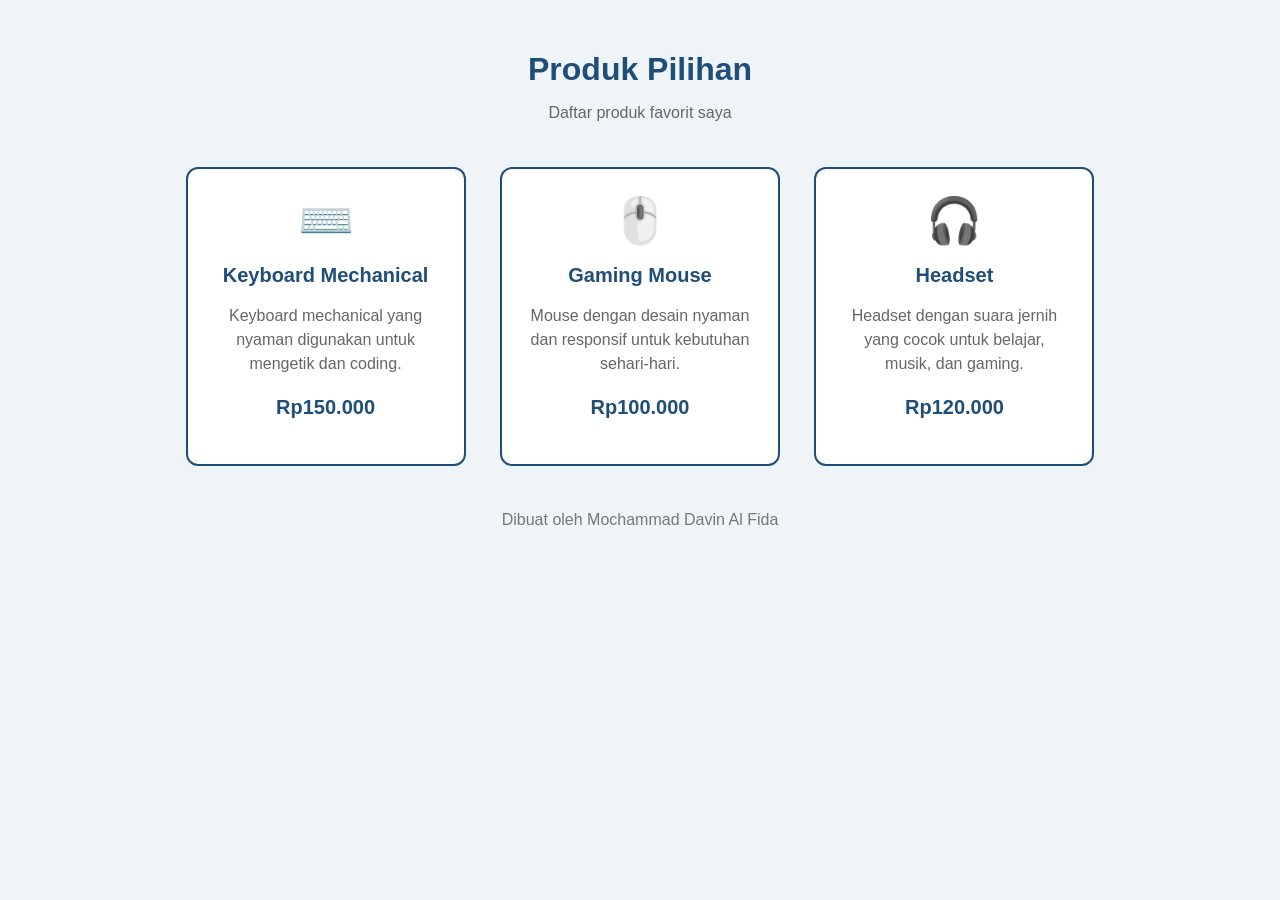
<file: UPRAK_3_CSS_Mochammad_Davin_Al_Fida/UPRAK_3_CSS/index.html>
<!DOCTYPE html>
<html lang="id">
<head>
    <meta charset="UTF-8">
    <meta name="viewport" content="width=device-width, initial-scale=1.0">
    <title>UPRAK 3 - Kartu Produk</title>
    <link rel="stylesheet" href="style.css">
</head>
<body>

    <h1>Produk Pilihan</h1>
    <p class="subtitle">Daftar produk favorit saya</p>

    <div class="container">

        <div class="produk">
            <div class="icon">⌨️</div>
            <h2>Keyboard Mechanical</h2>
            <p class="deskripsi">
                Keyboard mechanical yang nyaman digunakan untuk mengetik dan coding.
            </p>
            <p class="harga">Rp150.000</p>
        </div>

        <div class="produk">
            <div class="icon">🖱️</div>
            <h2>Gaming Mouse</h2>
            <p class="deskripsi">
                Mouse dengan desain nyaman dan responsif untuk kebutuhan sehari-hari.
            </p>
            <p class="harga">Rp100.000</p>
        </div>

        <div class="produk">
            <div class="icon">🎧</div>
            <h2>Headset</h2>
            <p class="deskripsi">
                Headset dengan suara jernih yang cocok untuk belajar, musik, dan gaming.
            </p>
            <p class="harga">Rp120.000</p>
        </div>

    </div>

    <footer>
        Dibuat oleh Mochammad Davin Al Fida
    </footer>

</body>
</html>
</file>
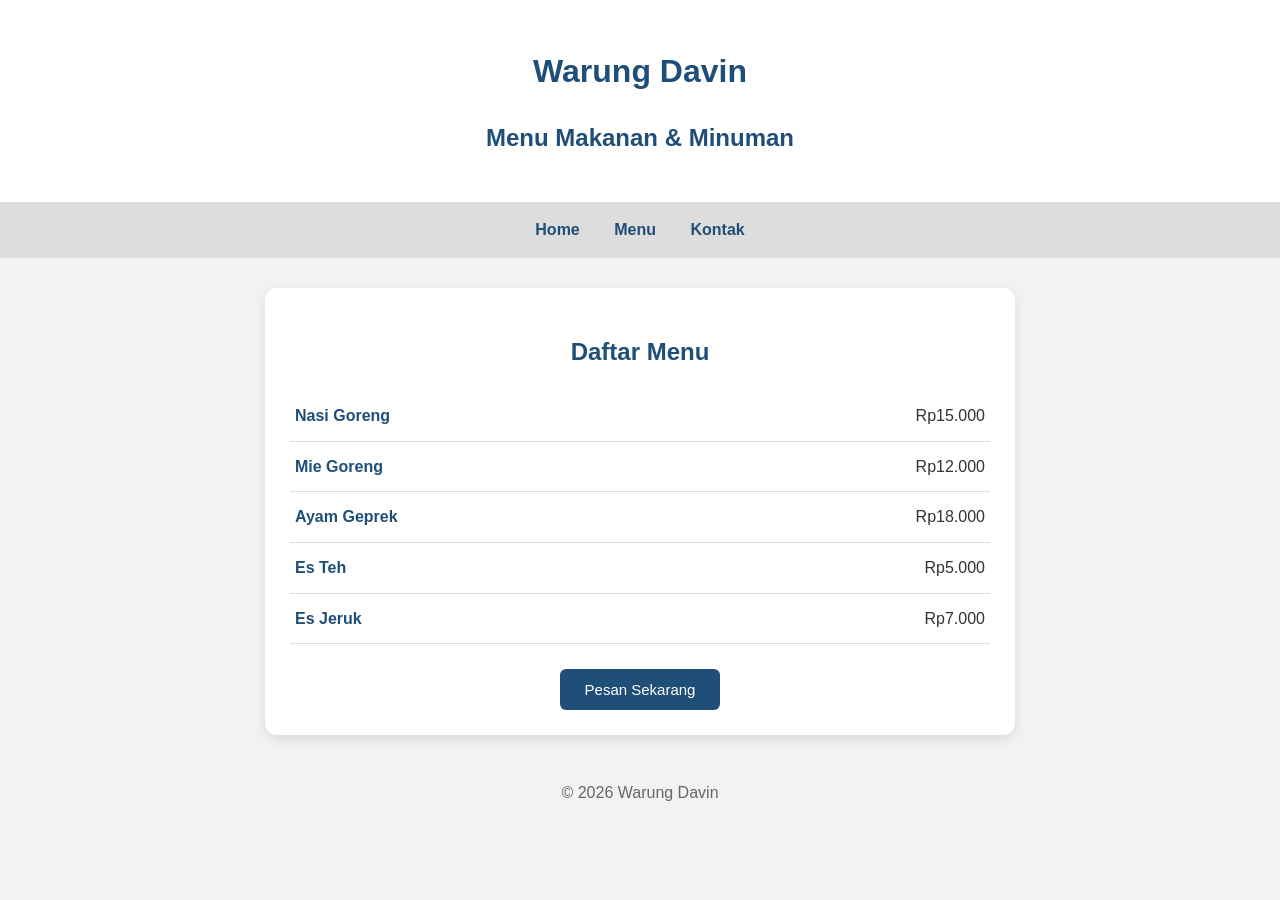
<file: warung_davin_css.html>
<!DOCTYPE html>
<html lang="id">
<head>
    <meta charset="UTF-8">
    <meta name="viewport" content="width=device-width, initial-scale=1.0">
    <title>Warung Davin</title>

    <style>
        /* Grouping Selector */
        h1, h2 {
            font-family: Arial, sans-serif;
            color: #1F4E79;
        }

        body {
            font-family: Arial, sans-serif;
            line-height: 1.6;
            background-color: #f2f2f2;
            margin: 0;
        }

        header {
            text-align: center;
            background-color: white;
            padding: 25px;
        }

        nav {
            text-align: center;
            padding: 15px;
            background-color: #ddd;
        }

        /* Descendant Selector */
        nav a {
            text-decoration: none;
            color: #1F4E79;
            font-weight: bold;
            padding: 10px 15px;
            border-radius: 5px;
        }

        /* Pseudo-class */
        nav a:hover {
            color: white;
            background-color: #1F4E79;
        }

        .menu {
            width: 70%;
            max-width: 700px;
            margin: 30px auto;
            background-color: white;
            padding: 25px;
            border-radius: 12px;
            box-shadow: 0 4px 12px rgba(0,0,0,0.1);
        }

        .menu h2 {
            text-align: center;
        }

        /* Descendant Selector */
        .menu .item p {
            color: #1F4E79;
            font-weight: bold;
            margin: 0;
        }

        .item {
            display: flex;
            justify-content: space-between;
            align-items: center;
            border-bottom: 1px solid #ddd;
            padding: 12px 5px;
        }

        .item span {
            color: #333;
        }

        button {
            display: block;
            margin: 25px auto 0;
            padding: 12px 25px;
            background-color: rgb(31, 78, 121);
            color: white;
            border: none;
            border-radius: 6px;
            cursor: pointer;
            font-size: 15px;
        }

        button:hover {
            background-color: rgba(31, 78, 121, 0.7);
        }

        footer {
            text-align: center;
            color: #666;
            padding: 15px;
        }
    </style>
</head>

<body>

    <header>
        <h1>Warung Davin</h1>
        <h2>Menu Makanan & Minuman</h2>
    </header>

    <nav>
        <a href="#">Home</a>
        <a href="#">Menu</a>
        <a href="#">Kontak</a>
    </nav>

    <section class="menu">
        <h2>Daftar Menu</h2>

        <div class="item">
            <p>Nasi Goreng</p>
            <span>Rp15.000</span>
        </div>

        <div class="item">
            <p>Mie Goreng</p>
            <span>Rp12.000</span>
        </div>

        <div class="item">
            <p>Ayam Geprek</p>
            <span>Rp18.000</span>
        </div>

        <div class="item">
            <p>Es Teh</p>
            <span>Rp5.000</span>
        </div>

        <div class="item">
            <p>Es Jeruk</p>
            <span>Rp7.000</span>
        </div>

        <button>Pesan Sekarang</button>
    </section>

    <footer>
        &copy; 2026 Warung Davin
    </footer>

</body>
</html>
</file>
<file: UPRAK_3_CSS_Mochammad_Davin_Al_Fida/UPRAK_3_CSS/style.css>
* {
    box-sizing: border-box;
}

body {
    font-family: Arial, sans-serif;
    background-color: #eef4f8;
    color: #333;
    text-align: center;
    margin: 0;
    padding: 30px;
}

h1 {
    color: #1F4E79;
    margin-bottom: 5px;
}

.subtitle {
    color: #666;
    margin-bottom: 30px;
}

.container {
    max-width: 1000px;
    margin: auto;
}

/* Kartu produk */
.produk {
    width: 280px;
    padding: 25px;
    border: 2px solid #1F4E79;
    margin: 15px;
    background-color: white;
    border-radius: 12px;

    display: inline-block;
    vertical-align: top;
}

/* Ikon produk */
.icon {
    font-size: 45px;
    margin-bottom: 15px;
}

.produk h2 {
    color: #1F4E79;
    font-size: 20px;
}

.deskripsi {
    color: #666;
    line-height: 1.5;
}

.harga {
    color: #1F4E79;
    font-size: 20px;
    font-weight: bold;
    margin-top: 20px;
}

/* Footer */
footer {
    margin-top: 30px;
    color: #777;
}
</file>
